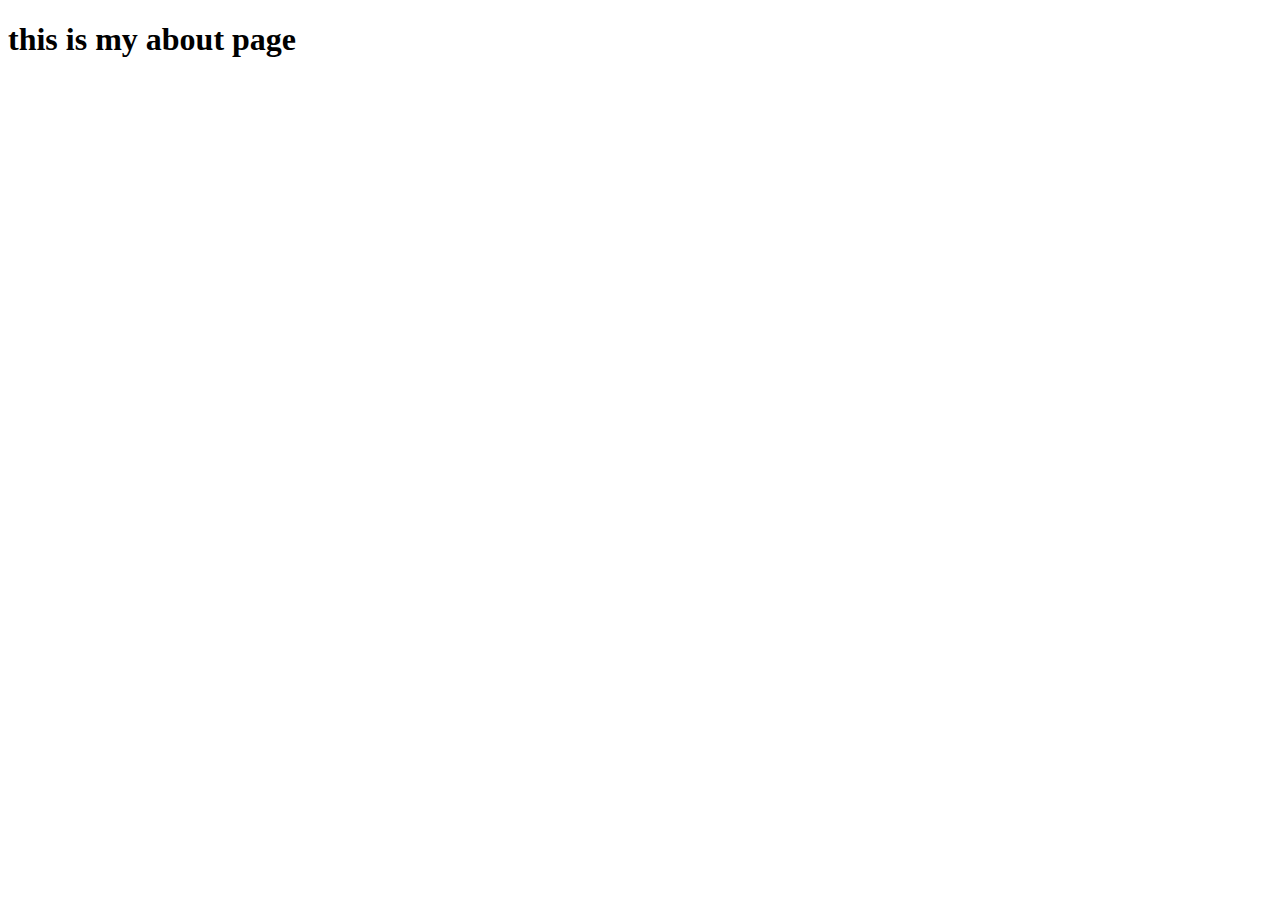
<file: castom.html>
<!DOCTYPE html>
<html lang="en">
<head>
    <meta charset="UTF-8">
    <meta name="viewport" content="width=device-width, initial-scale=1.0">
    <title>Document</title>
</head>
<body>
    <h1>this is my about page</h1>
</body>
</html>
</file>
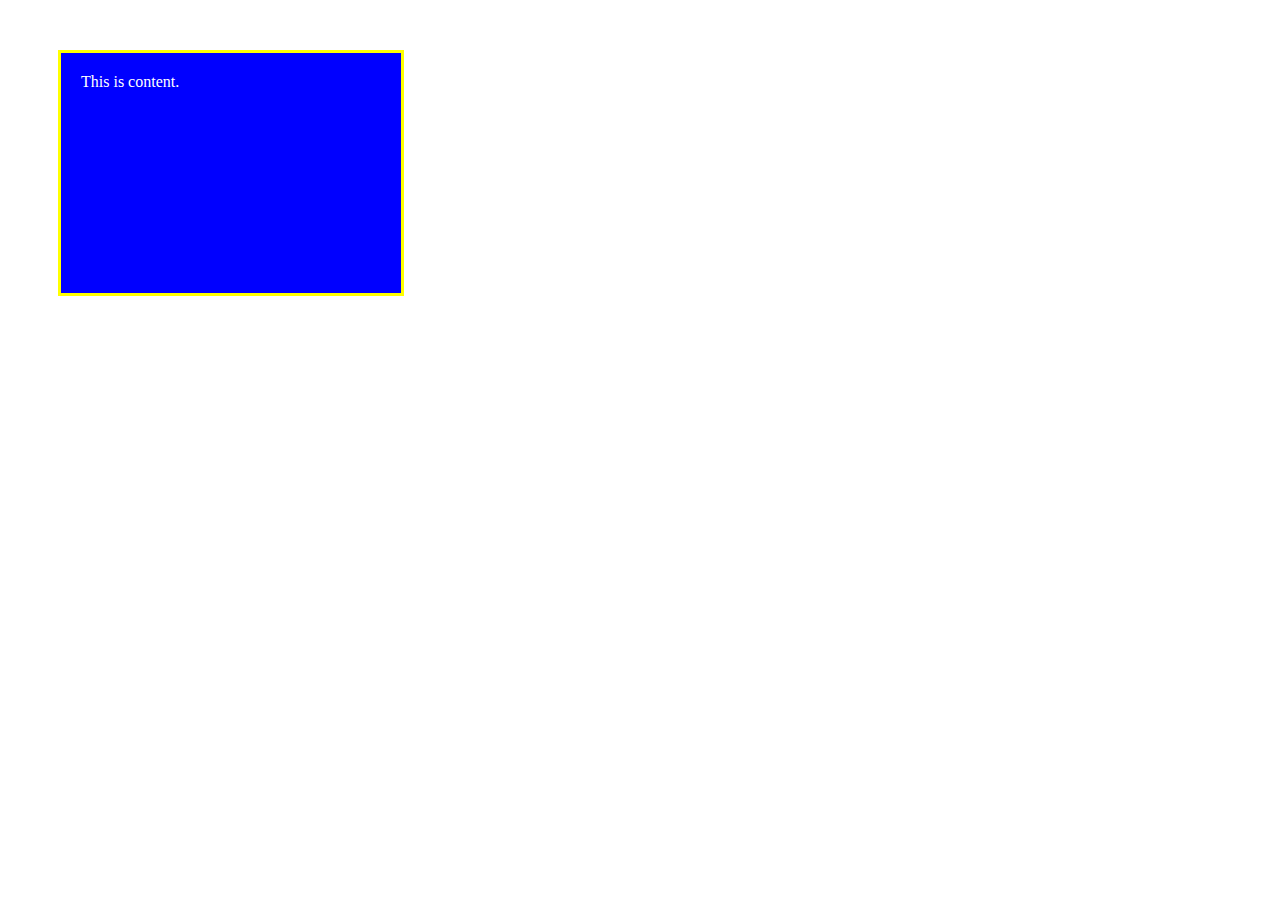
<file: custom.html>
<!DOCTYPE html>
<html>
    <head>
    <title>css Box Model Example</title>
    <link rel="stylesheet" href="custom.css"></link>
</head>
<body>
    <div class="box">
        This is content. 
    </div>
</body>
</html>
</file>
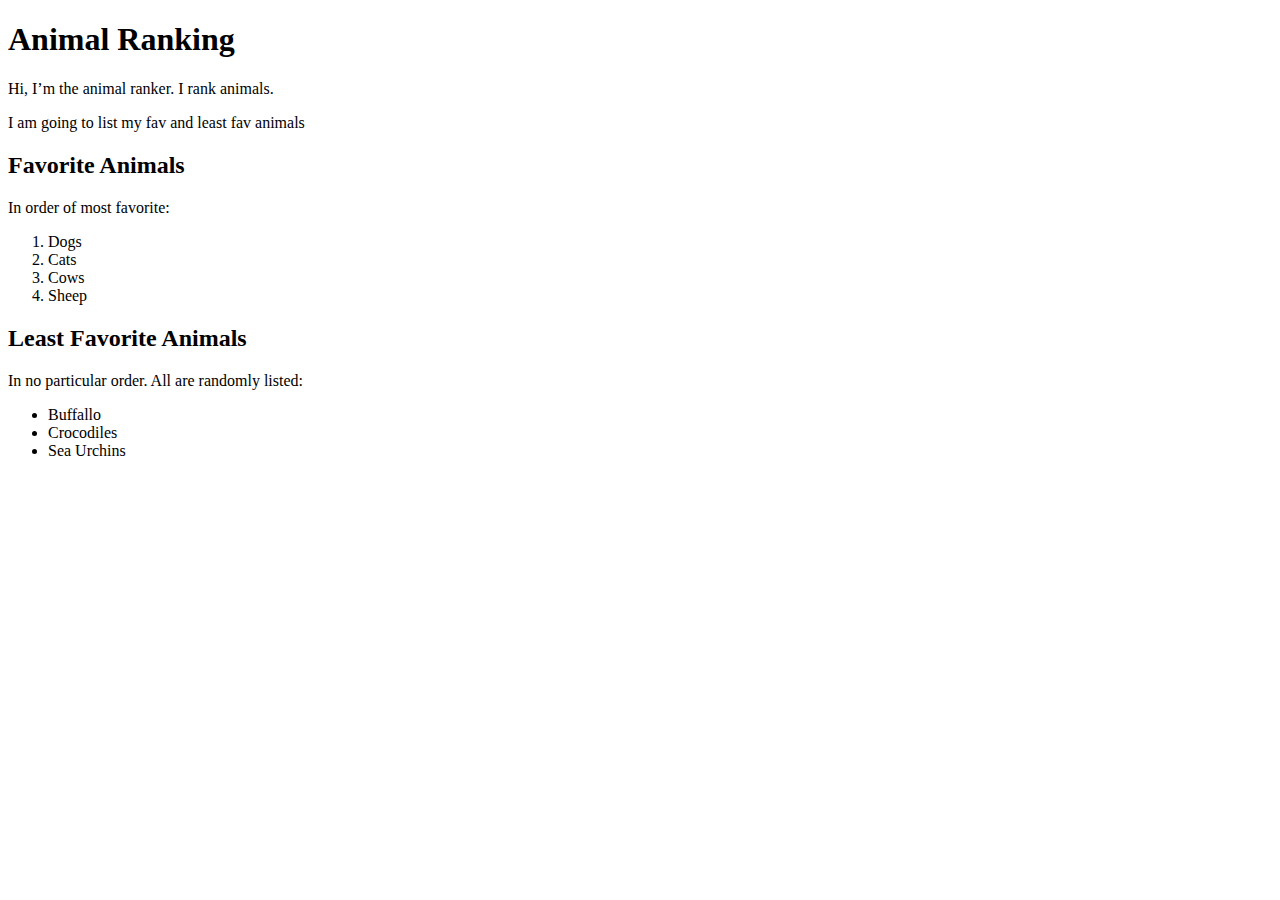
<file: Untitled-1.html>
<!DOCTYPE html> 
<html lang="en-US">
<head>
    <title>Animal Ranks</title>
</head>
<body>
    <h1>Animal Ranking</h1>
    <div>
        <p>Hi, I’m the animal ranker. I rank animals.</p>
        <p>I am going to list my fav and least fav animals</p>
    </div>
    <div>
        <h2>Favorite Animals</h2>
        <p>In order of most favorite:</p>
        <ol>
            <li>Dogs</li>
            <li>Cats</li>
            <li>Cows</li>
            <li>Sheep</li>
        </ol>
    </div>
    <div>
        <h2>Least Favorite Animals</h2>
        <p>In no particular order. All are randomly listed:</p>
        <ul>
            <li>Buffallo</li>
            <li>Crocodiles</li>
            <li>Sea Urchins</li>
        </ul>
    </div>
</body>
</html>
</file>
<file: custom.css>
.box{
    width: 300px;
    height : 200px;
    background-color: blue; 
    color: white;
    border:solid yellow ;
    padding: 20px;
    margin: 50px;
}
nav {
    background-color: #f2f2f2;
    padding: 10px;
    border-bottom: 1px solid #ccc;
}

nav ul {
    list-style-type: none;
    margin: 0;
    padding: 0;
}

nav li {
    display: inline-block;
    margin-right: 10px;
}

nav a {
    text-decoration: none;
    color: #333;
    padding: 5px 10px;
}

nav a:hover {
    background-color: #ddd;
}
</file>
